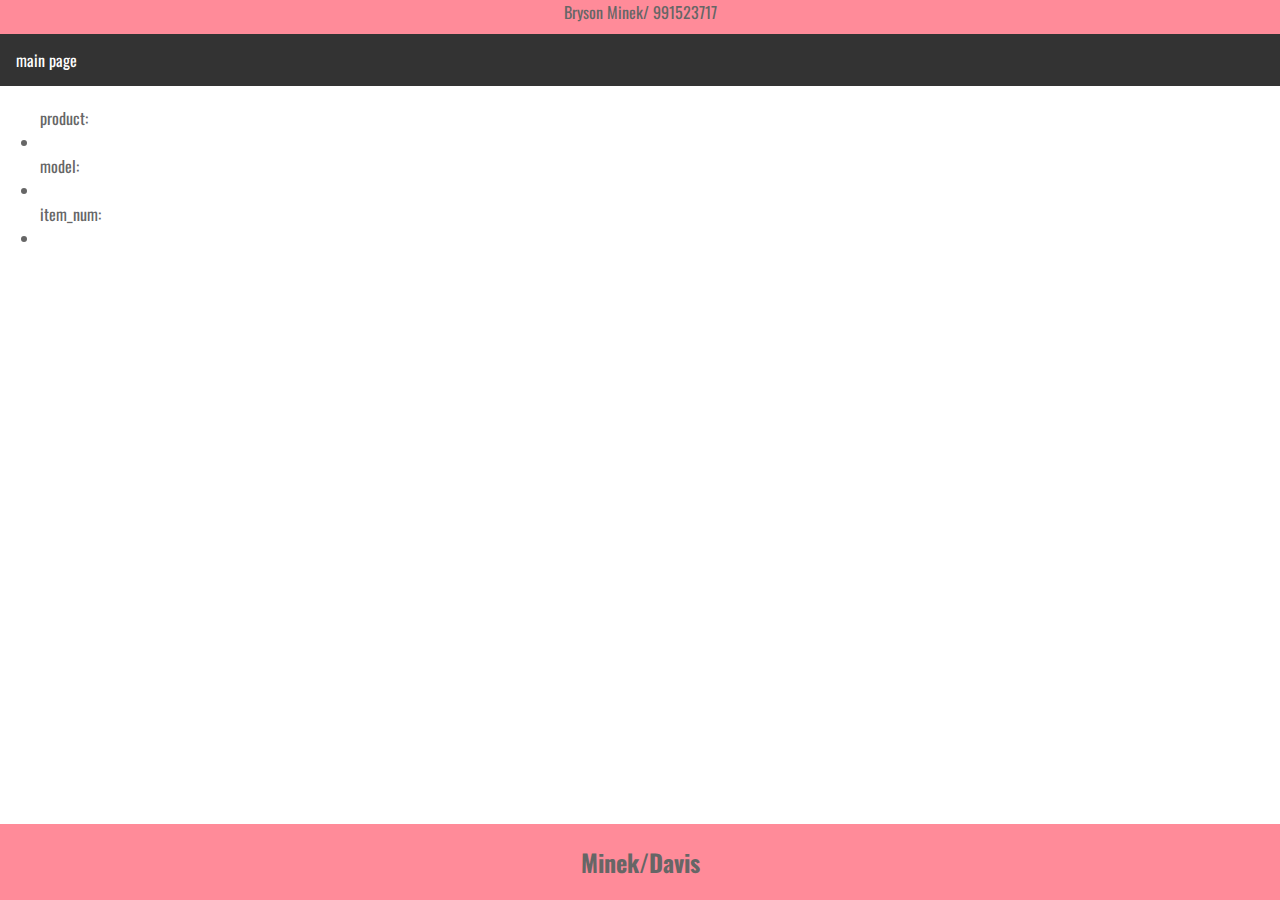
<file: index.html>
<!DOCTYPE html>
<!--Bryson Minek 991523717-->
<html>   
    <head>
        <meta charset="utf-8">
        <meta name="viewport" content="width=device-width, initial-scale=1.0">
        <title>Bryson Minek</title>
        <script src="https://code.jquery.com/jquery-3.5.1.js" integrity="sha256-QWo7LDvxbWT2tbbQ97B53yJnYU3WhH/C8ycbRAkjPDc="
        crossorigin="anonymous"></script>
        <script src="javascript/javascript.js"></script>
        <link href="css/main.css" rel="stylesheet">
        <link rel="preconnect" href="https://fonts.gstatic.com">
        <link href="https://fonts.googleapis.com/css2?family=Oswald:wght@500&display=swap" rel="stylesheet">
        <link href="https://cdn.jsdelivr.net/npm/bootstrap@5.0.0-beta2/dist/css/bootstrap.min.css" rel="stylesheet" integrity="sha384-BmbxuPwQa2lc/FVzBcNJ7UAyJxM6wuqIj61tLrc4wSX0szH/Ev+nYRRuWlolflfl" crossorigin="anonymous">

   
    </head>

    <body>
        <header>Bryson Minek/ 991523717</header>
     
        <ul class="navList">
            <li class="navLinks"><a href="index.html">main page</a></li>
        </ul>
      
        <ul class="productInfo">
            <label for="product">product: </label>
            <li class="list-group-item" id="product" > </li>
            <label for="model">model: </label>
            <li class="list-group-item" id="model"></li>
            <label for="item_num">item_num: </label>
            <li class="list-group-item" id="item_num"></li>
          

        </ul>
        <ul class="links">
            <a id="company1" href="distributor.html"></a><br>
            <a id="company2" href="distributor.html"></a><br>
            <a id="company3" href="distributor.html"></a><br>

        </ul>

        <footer><h2>Minek/Davis</h2></footer>



    </body>
</html>
</file>
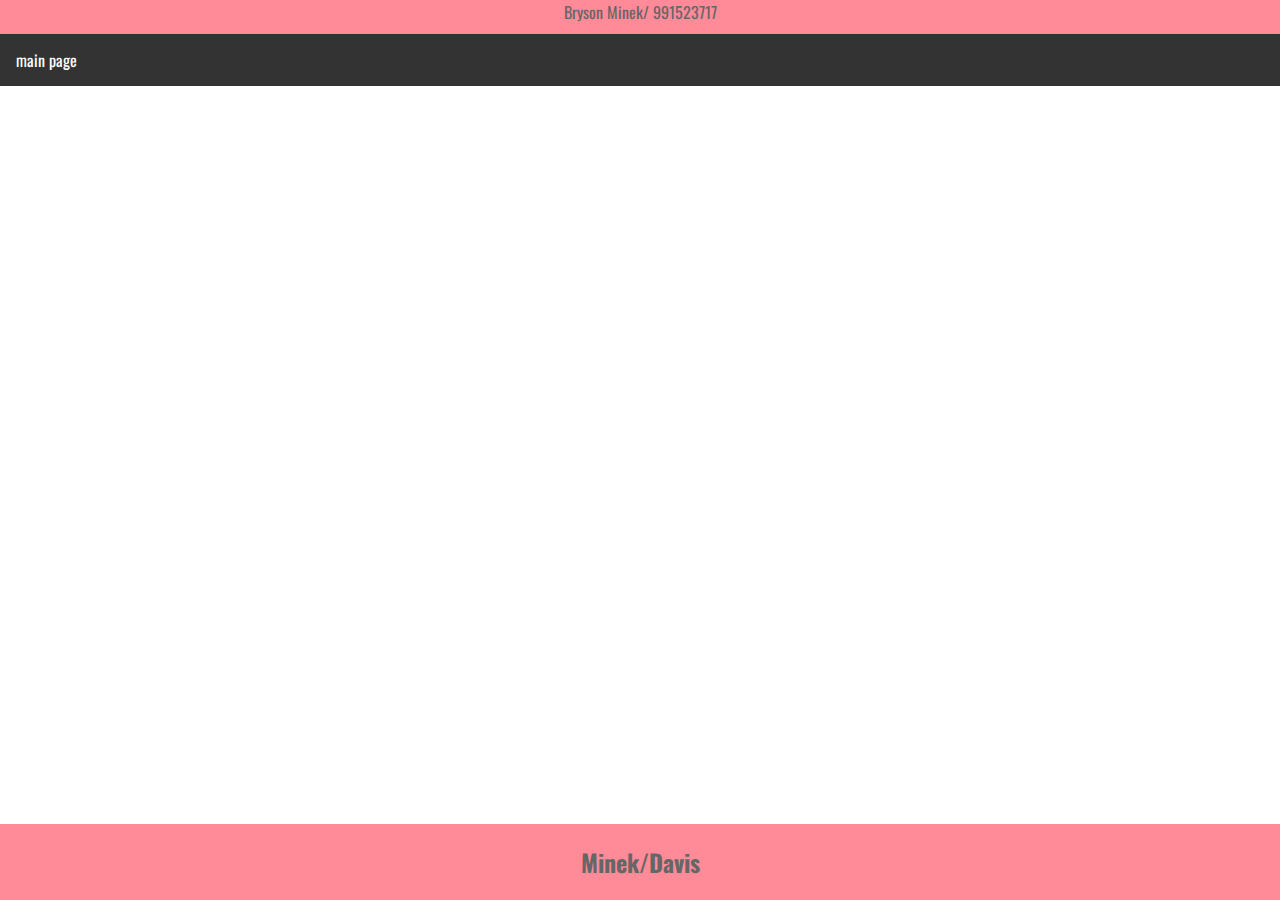
<file: distributor.html>
<!DOCTYPE html>
<!--Bryson Minek 991523717-->
<html>   
    <head>
        <meta charset="utf-8">
        <meta name="viewport" content="width=device-width, initial-scale=1.0">
        <title>Bryson Minek</title>
        <script src="https://code.jquery.com/jquery-3.5.1.js" integrity="sha256-QWo7LDvxbWT2tbbQ97B53yJnYU3WhH/C8ycbRAkjPDc="
        crossorigin="anonymous"></script>
        <script src="javascript/dist.js"></script>
        <link href="css/main.css" rel="stylesheet">
        <link rel="preconnect" href="https://fonts.gstatic.com">
        <link href="https://fonts.googleapis.com/css2?family=Oswald:wght@500&display=swap" rel="stylesheet">
        <link href="https://cdn.jsdelivr.net/npm/bootstrap@5.0.0-beta2/dist/css/bootstrap.min.css" rel="stylesheet" integrity="sha384-BmbxuPwQa2lc/FVzBcNJ7UAyJxM6wuqIj61tLrc4wSX0szH/Ev+nYRRuWlolflfl" crossorigin="anonymous">

   
    </head>

    <body>
        <header>Bryson Minek/ 991523717</header>
     
        <ul class="navList">
            <li class="navLinks"><a href="index.html">main page</a></li>
        </ul>

        <ul class="dist">

        </ul>
 


        <footer><h2>Minek/Davis</h2></footer>



    </body>
</html>
</file>
<file: css/main.css>
html,body {
    font-family: 'Oswald', sans-serif;
    height: 100%;
}

body {
    margin: 0;
    color: #666;
}


header 
{
    text-align: center;
    background-color: #ff8b99;
    padding-bottom: 10px;
}


footer {
    position: fixed;
    left: 0;
    bottom: 0;
    width: 100%;
    background-color: #ff8b99;
    text-align: center;    
}

.navList {
    list-style-type: none;
    margin: 0;
    padding: 0;
    overflow: hidden;
    background-color: #333;
    margin-bottom: 20px;    
}
  
.navLinks {
    float: left;
}
  
.navLinks a {
    display: block;
    color: white;
    text-align: center;
    padding: 14px 16px;
    text-decoration: none;
}

a:hover{
    background-color: #111;
}

a {
}
</file>
